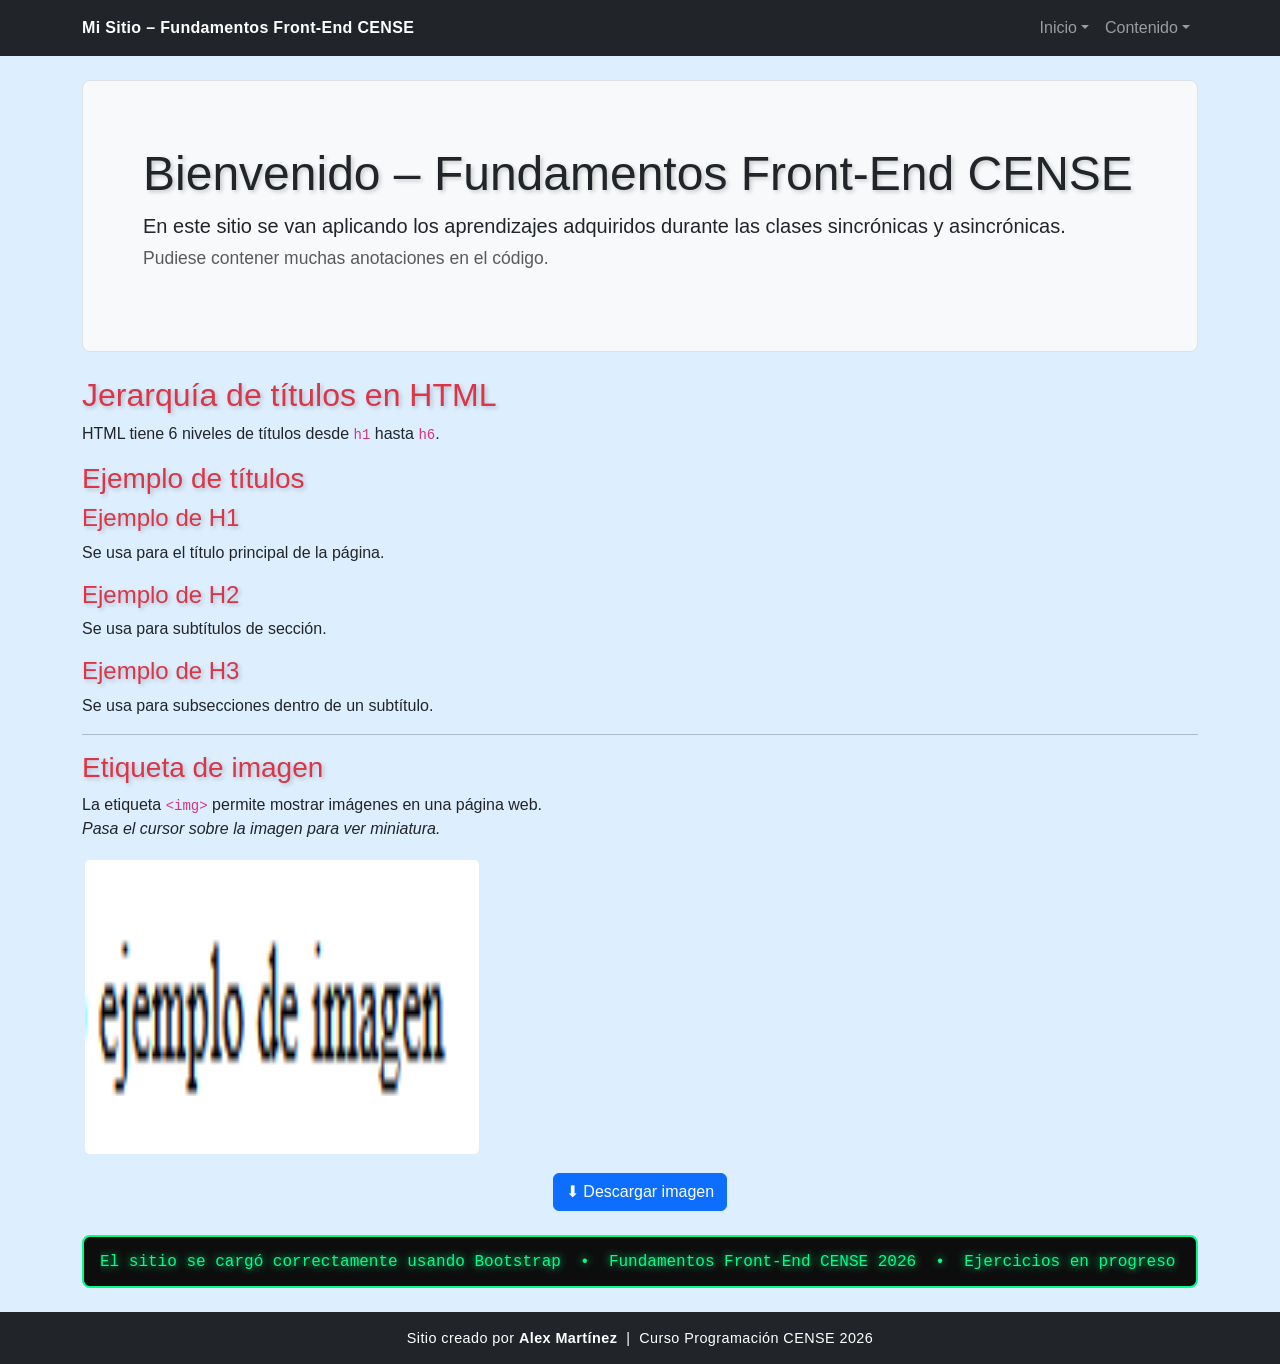
<file: mi-sitio-cense(1)/mi-sitio-cense/index.html>
<!DOCTYPE html>
<html lang="es">

<head>
  <meta charset="UTF-8">
  <meta name="viewport" content="width=device-width, initial-scale=1">
  <title>Mi Sitio – Fundamentos Front-End CENSE</title>
  <link rel="icon" href="data:,">

  <!-- Bootstrap CSS por CDN -->
  <link href="https://cdn.jsdelivr.net/npm/bootstrap@5.3.3/dist/css/bootstrap.min.css" rel="stylesheet">

  <!-- Estilos propios – siempre DESPUÉS de Bootstrap -->
  <link rel="stylesheet" href="assets/css/styles.css">
</head>

<body>

  <!-- Navbar -->
  <nav class="navbar navbar-expand-lg navbar-dark bg-dark">
    <div class="container">

      <a class="navbar-brand fw-bold" href="#">
        Mi Sitio – Fundamentos Front-End CENSE
      </a>

      <button class="navbar-toggler" type="button"
              data-bs-toggle="collapse"
              data-bs-target="#menuPrincipal"
              aria-controls="menuPrincipal"
              aria-expanded="false"
              aria-label="Abrir menú">
        <span class="navbar-toggler-icon"></span>
      </button>

      <div class="collapse navbar-collapse" id="menuPrincipal">
        <ul class="navbar-nav ms-auto">

          <li class="nav-item dropdown">
            <a class="nav-link dropdown-toggle" href="#" role="button"
               data-bs-toggle="dropdown" aria-expanded="false">Inicio</a>
            <ul class="dropdown-menu dropdown-menu-dark">
              <li><a class="dropdown-item" href="#">Página principal</a></li>
              <li><a class="dropdown-item" href="#">Sobre este sitio</a></li>
            </ul>
          </li>

          <li class="nav-item dropdown">
            <a class="nav-link dropdown-toggle" href="#" role="button"
               data-bs-toggle="dropdown" aria-expanded="false">Contenido</a>
            <ul class="dropdown-menu dropdown-menu-dark">
              <li><a class="dropdown-item" href="#seccion-titulos">Títulos HTML</a></li>
              <li><a class="dropdown-item" href="#seccion-imagen">Imágenes</a></li>
              <li><hr class="dropdown-divider"></li>
              <li><a class="dropdown-item" href="#">Más ejercicios</a></li>
            </ul>
          </li>

        </ul>
      </div>
    </div>
  </nav>


  <div class="container mt-4">

    <!-- Hero -->
    <div class="p-5 mb-4 bg-light rounded-3 border">
      <div class="container-fluid py-3">
        <h1 class="display-5">Bienvenido – Fundamentos Front-End CENSE</h1>
        <p class="lead">
          En este sitio se van aplicando los aprendizajes adquiridos durante
          las clases sincrónicas y asincrónicas.
          <small class="text-muted d-block mt-1">
            Pudiese contener muchas anotaciones en el código.
          </small>
        </p>
      </div>
    </div>

    <section id="seccion-titulos">

      <h2 class="text-danger">Jerarquía de títulos en HTML</h2>
      <p>HTML tiene 6 niveles de títulos desde <code>h1</code> hasta <code>h6</code>.</p>

      <article>
        <h3 class="text-danger">Ejemplo de títulos</h3>
        <h4 class="text-danger">Ejemplo de H1</h4>
        <p>Se usa para el título principal de la página.</p>
        <h4 class="text-danger">Ejemplo de H2</h4>
        <p>Se usa para subtítulos de sección.</p>
        <h4 class="text-danger">Ejemplo de H3</h4>
        <p>Se usa para subsecciones dentro de un subtítulo.</p>
      </article>

      <hr>

      <article id="seccion-imagen">

        <h3 class="text-danger">Etiqueta de imagen</h3>
        <p>
          La etiqueta <code>&lt;img&gt;</code> permite mostrar imágenes en una página web.<br>
          <em>Pasa el cursor sobre la imagen para ver miniatura.</em>
        </p>

        <div class="text-center img-tooltip-wrapper">

          <img src="images/imagen.jpg"
               class="img-fluid img-principal"
               style="width:400px; height:300px;"
               alt="ejemplo de imagen">

          <div class="img-tooltip-box">
            <img src="images/imagen.jpg" alt="Vista previa"
                 style="width:180px; height:130px; display:block; margin:auto;">
            <p class="mt-2 mb-0 small fw-bold">ejemplo de imagen</p>
            <p class="small text-muted mb-0">Tamaño: 400 × 300 px</p>
            <p class="small text-muted mb-0">Formato: JPG</p>
          </div>

        </div>

        <div class="text-center mt-3">
          <a href="images/imagen.jpg"
             download="ejemplo-de-imagen.jpg"
             class="btn btn-primary">
            ⬇ Descargar imagen
          </a>
        </div>

      </article>
    </section>

    <!-- Carrusel -->
    <div class="alerta-carrusel mt-4" role="alert">
      <div class="carrusel-pista">
        <span>
          El sitio se cargó correctamente usando Bootstrap &nbsp;•&nbsp;
          Fundamentos Front-End CENSE 2026 &nbsp;•&nbsp;
          Ejercicios en progreso &nbsp;•&nbsp;
          El sitio se cargó correctamente usando Bootstrap &nbsp;•&nbsp;
        </span>
      </div>
    </div>

  </div>

  <footer class="bg-dark text-white text-center p-3 mt-4">
    <p class="mb-0">
      Sitio creado por <strong>Alex Martínez</strong> &nbsp;|&nbsp;
      Curso Programación CENSE 2026
    </p>
  </footer>

  <!-- Bootstrap JS por CDN -->
  <script src="https://cdn.jsdelivr.net/npm/bootstrap@5.3.3/dist/js/bootstrap.bundle.min.js"></script>
  <script src="assets/js/main.js"></script>

</body>
</html>
</file>
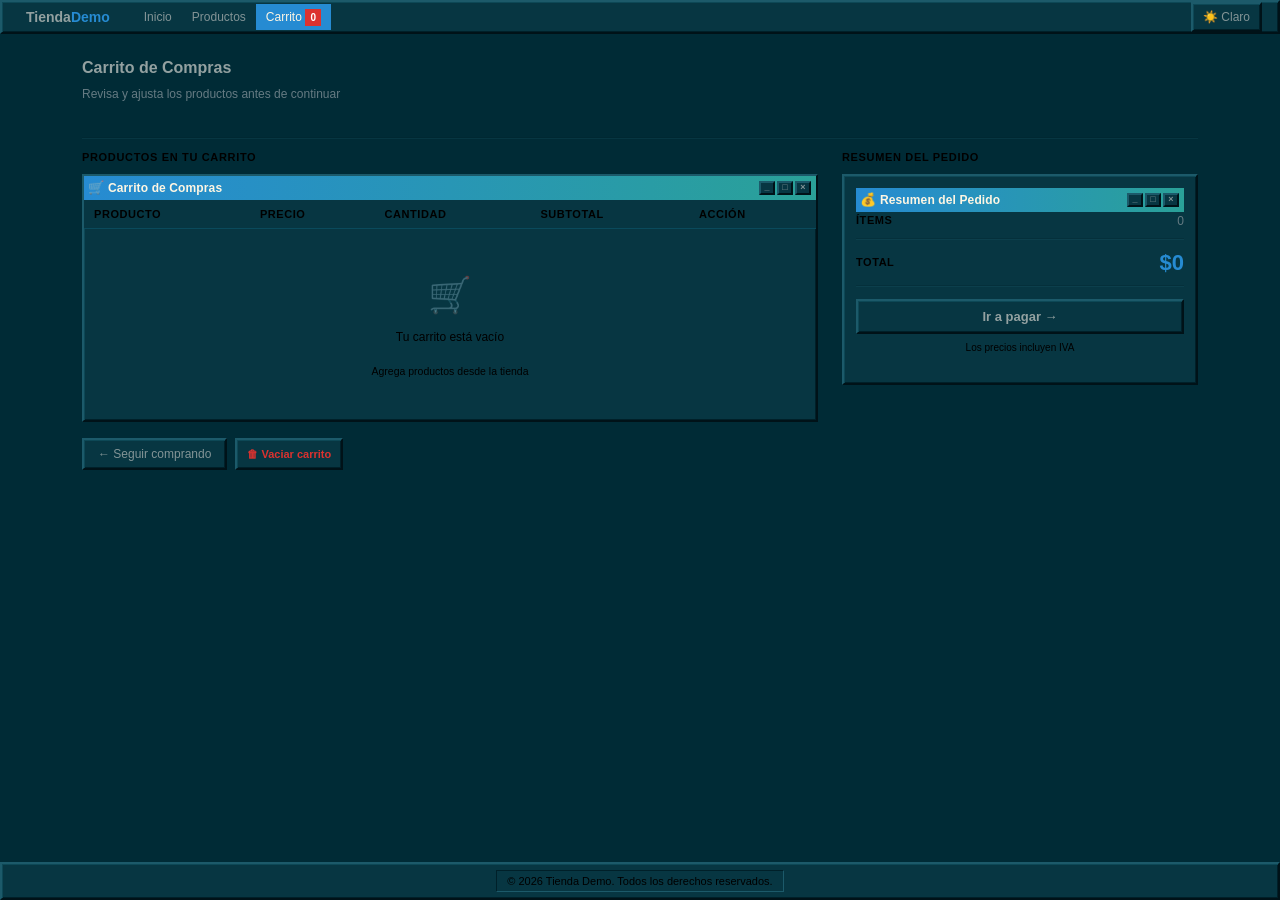
<file: ecommerce-frontend-m2 - copia/cart.html>
<!DOCTYPE html>
<html lang="es">
<head>
  <script>
    (function() {
      var t = localStorage.getItem("tienda_tema");
      if (t === "light") document.documentElement.setAttribute("data-theme", "light");
    })();
  </script>

  <meta charset="UTF-8" />
  <meta name="viewport" content="width=device-width, initial-scale=1.0" />
  <meta name="description" content="Tienda Demo — Carrito de compras con estilo retro Windows 98" />
  <title>Tienda Demo — Carrito</title>

  <link
    href="https://cdn.jsdelivr.net/npm/bootstrap@5.3.8/dist/css/bootstrap.min.css"
    rel="stylesheet"
    integrity="sha384-sRIl4kxILFvY47J16cr9ZwB07vP4J8+LH7qKQnuqkuIAvNWLzeN8tE5YBujZqJLB"
    crossorigin="anonymous"
  />
  <link rel="stylesheet" href="css/style.css" />
</head>

<body>

  <!-- ============================================================
       NAVBAR — Barra de menú estilo Windows 98
       ============================================================ -->
  <nav class="navbar navbar-expand-lg">
    <div class="container-fluid">

      <a class="navbar-brand" href="index.html">Tienda<span>Demo</span></a>

      <button
        class="navbar-toggler"
        type="button"
        data-bs-toggle="collapse"
        data-bs-target="#navbarMenu"
        aria-controls="navbarMenu"
        aria-expanded="false"
        aria-label="Abrir menú"
      >
        <span style="color:var(--text-main);font-size:1rem;">☰</span>
      </button>

      <div class="collapse navbar-collapse" id="navbarMenu">
        <ul class="navbar-nav me-auto mb-2 mb-lg-0">
          <li class="nav-item">
            <a class="nav-link" href="index.html">Inicio</a>
          </li>
          <li class="nav-item">
            <a class="nav-link" href="index.html">Productos</a>
          </li>
          <li class="nav-item">
            <a class="nav-link active" href="cart.html">
              Carrito <span id="contador">0</span>
            </a>
          </li>
        </ul>

        <div class="d-flex align-items-center gap-2 mt-2 mt-lg-0">
          <button id="themeToggle" class="theme-toggle">☀️ Claro</button>
        </div>
      </div>
    </div>
  </nav>


  <!-- ============================================================
       CONTENIDO PRINCIPAL
       ============================================================ -->
  <main class="container">

    <div class="page-header">
      <h1>Carrito de Compras</h1>
      <p>Revisa y ajusta los productos antes de continuar</p>
    </div>

    <hr class="divider" />

    <div class="row g-4 align-items-start">

      <!-- ── Tabla de productos ── -->
      <div class="col-12 col-lg-8">

        <p class="section-label">Productos en tu carrito</p>

        <div class="cart-table-wrapper">
          <table class="cart-table">
            <thead>
              <tr>
                <th>Producto</th>
                <th>Precio</th>
                <th>Cantidad</th>
                <th>Subtotal</th>
                <th>Acción</th>
              </tr>
            </thead>
            <tbody id="bodyCarrito">
              <tr>
                <td colspan="5">
                  <div class="cart-empty">
                    <span class="icon">🛒</span>
                    <p>Tu carrito está vacío</p>
                    <small>Agrega productos desde la tienda</small>
                  </div>
                </td>
              </tr>
            </tbody>
          </table>
        </div>

        <div class="d-flex gap-2 mt-3 flex-wrap">
          <a href="index.html" class="btn-secundario">← Seguir comprando</a>
          <button id="btnLimpiarCarrito" class="btn-peligro">🗑 Vaciar carrito</button>
        </div>

      </div>


      <!-- ── Panel de resumen ── -->
      <div class="col-12 col-lg-4">

        <p class="section-label">Resumen del pedido</p>

        <div class="cart-summary">

          <div class="d-flex justify-content-between align-items-center mb-2">
            <span class="label">Ítems</span>
            <span id="contadorItems" style="color:var(--text-secondary);font-size:12px;">0</span>
          </div>

          <hr class="divider" style="margin:6px 0;" />

          <div class="d-flex justify-content-between align-items-center">
            <span class="label">Total</span>
            <span id="totalMonto" class="total-amount">$0</span>
          </div>

          <hr class="divider" style="margin:6px 0;" />

          <button
            class="btn-pagar"
            onclick="alert('Función de pago no implementada en esta demo')"
          >
            Ir a pagar →
          </button>

          <p style="color:var(--text-muted);font-size:10px;margin-top:6px;text-align:center;">
            Los precios incluyen IVA
          </p>

        </div>
      </div>

    </div>
  </main>


  <footer>
    <p>&copy; 2026 Tienda Demo. Todos los derechos reservados.</p>
  </footer>


  <!-- Bootstrap JS -->
  <script
    src="https://cdn.jsdelivr.net/npm/bootstrap@5.3.8/dist/js/bootstrap.bundle.min.js"
    integrity="sha384-CDOy6cOE+C24W/C4/t8w+/EsbDL4xwLn62Y3P/K1M+8e+F0H7Pj/Av+sPaTRZg0yW"
    crossorigin="anonymous"
  ></script>

  <!-- jQuery 3 — requerido por Lección 6 -->
  <script src="https://cdn.jsdelivr.net/npm/jquery@3.7.1/dist/jquery.min.js"></script>

  <script src="js/script.js"></script>

</body>
</html>
</file>
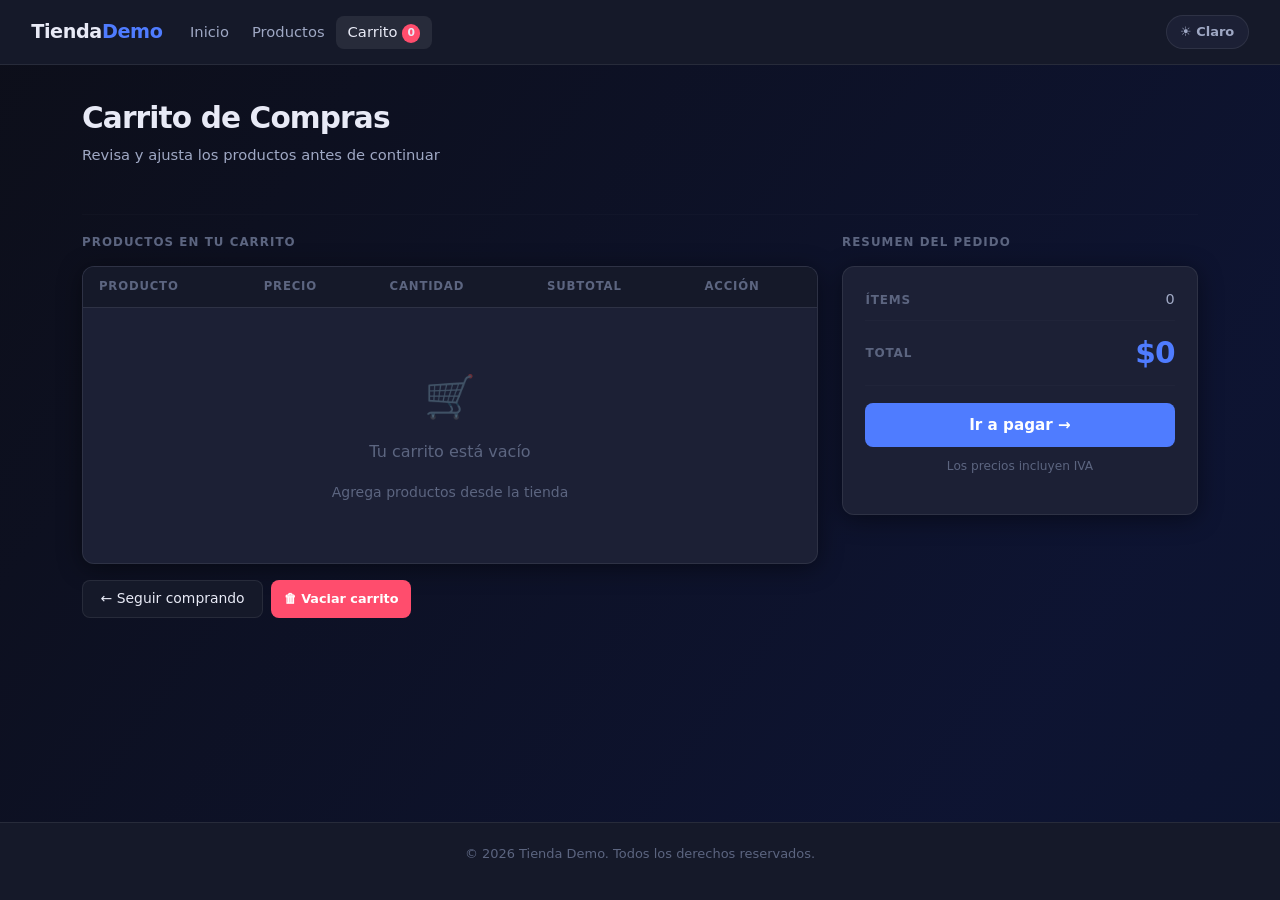
<file: files(5)/cart.html>
<!DOCTYPE html>
<html lang="es">
<head>
  <!-- Aplicar tema antes de renderizar (evita flash de modo incorrecto) -->
  <script>
    (function() {
      var t = localStorage.getItem("tienda_tema");
      if (t === "light") document.documentElement.setAttribute("data-theme", "light");
    })();
  </script>

  <meta charset="UTF-8" />
  <meta name="viewport" content="width=device-width, initial-scale=1.0" />
  <title>Tienda Demo — Carrito</title>

  <link
    href="https://cdn.jsdelivr.net/npm/bootstrap@5.3.8/dist/css/bootstrap.min.css"
    rel="stylesheet"
    integrity="sha384-sRIl4kxILFvY47J16cr9ZwB07vP4J8+LH7qKQnuqkuIAvNWLzeN8tE5YBujZqJLB"
    crossorigin="anonymous"
  />
  <link rel="stylesheet" href="style.css" />
</head>

<body>

  <!-- ============================================================
       NAVBAR (idéntico al de index.html)
       ============================================================ -->
  <nav class="navbar navbar-expand-lg">
    <div class="container-fluid">

      <a class="navbar-brand" href="index.html">Tienda<span>Demo</span></a>

      <button
        class="navbar-toggler"
        type="button"
        data-bs-toggle="collapse"
        data-bs-target="#navbarMenu"
        aria-controls="navbarMenu"
        aria-expanded="false"
        aria-label="Abrir menú"
      >
        <span style="color:var(--text-main);font-size:1.1rem;">☰</span>
      </button>

      <div class="collapse navbar-collapse" id="navbarMenu">
        <ul class="navbar-nav me-auto mb-2 mb-lg-0">
          <li class="nav-item">
            <a class="nav-link" href="index.html">Inicio</a>
          </li>
          <li class="nav-item">
            <a class="nav-link" href="index.html">Productos</a>
          </li>
          <li class="nav-item">
            <a class="nav-link active" href="cart.html">
              Carrito <span id="contador">0</span>
            </a>
          </li>
        </ul>

        <div class="d-flex align-items-center gap-2 mt-2 mt-lg-0">
          <button id="themeToggle" class="theme-toggle">☀️ Claro</button>
        </div>
      </div>
    </div>
  </nav>


  <!-- ============================================================
       CONTENIDO PRINCIPAL
       ============================================================ -->
  <main class="container">

    <div class="page-header">
      <h1>Carrito de Compras</h1>
      <p>Revisa y ajusta los productos antes de continuar</p>
    </div>

    <hr class="divider" />

    <div class="row g-4 align-items-start">

      <!-- ── Tabla de productos ── -->
      <div class="col-12 col-lg-8">

        <p class="section-label">Productos en tu carrito</p>

        <div class="cart-table-wrapper">
          <table class="cart-table">
            <thead>
              <tr>
                <th>Producto</th>
                <th>Precio</th>
                <th>Cantidad</th>
                <th>Subtotal</th>
                <th>Acción</th>
              </tr>
            </thead>
            <!--
              El contenido de esta tabla se genera completamente desde
              UI.renderCart() en script.js. No modifiques el tbody manualmente.
            -->
            <tbody id="bodyCarrito">
              <tr>
                <td colspan="5">
                  <div class="cart-empty">
                    <span class="icon">🛒</span>
                    <p>Tu carrito está vacío</p>
                    <small>Agrega productos desde la tienda</small>
                  </div>
                </td>
              </tr>
            </tbody>
          </table>
        </div>

        <!-- Acciones bajo la tabla -->
        <div class="d-flex gap-2 mt-3 flex-wrap">
          <a href="index.html" class="btn-secundario">← Seguir comprando</a>
          <button id="btnLimpiarCarrito" class="btn-peligro">🗑 Vaciar carrito</button>
        </div>

      </div><!-- /col tabla -->


      <!-- ── Panel de resumen ── -->
      <div class="col-12 col-lg-4">

        <p class="section-label">Resumen del pedido</p>

        <div class="cart-summary">

          <div class="d-flex justify-content-between align-items-center mb-2">
            <span class="label">Ítems</span>
            <!-- Actualizado por UI.renderCart() -->
            <span id="contadorItems" style="color:var(--text-secondary);font-size:0.9rem;">0</span>
          </div>

          <hr class="divider" style="margin:0.6rem 0;" />

          <div class="d-flex justify-content-between align-items-center">
            <span class="label">Total</span>
            <!-- Actualizado por UI.renderCart() con Cart.getCartTotal() -->
            <span id="totalMonto" class="total-amount">$0</span>
          </div>

          <hr class="divider" style="margin:0.6rem 0;" />

          <!--
            Botón de checkout.
            Para implementar pago real, reemplaza el onclick por tu lógica.
          -->
          <button
            class="btn-pagar"
            onclick="alert('Función de pago no implementada en esta demo')"
          >
            Ir a pagar →
          </button>

          <p style="color:var(--text-muted);font-size:0.76rem;margin-top:0.65rem;text-align:center;">
            Los precios incluyen IVA
          </p>

        </div>
      </div><!-- /col resumen -->

    </div><!-- /row -->
  </main>


  <footer>
    <p>&copy; 2026 Tienda Demo. Todos los derechos reservados.</p>
  </footer>


  <script
    src="https://cdn.jsdelivr.net/npm/bootstrap@5.3.8/dist/js/bootstrap.bundle.min.js"
    integrity="sha384-CDOy6cOE+C24W/C4/t8w+/EsbDL4xwLn62Y3P/K1M+8e+F0H7Pj/Av+sPaTRZg0yW"
    crossorigin="anonymous"
  ></script>

  <script src="script.js"></script>

</body>
</html>
</file>
<file: ecommerce-frontend-m2 - copia/css/style.css>
/* ================================================================
   style.css — Tienda Demo
   Tema: Windows 98 Retro + Solarized Dark
   ================================================================
   MODO OSCURO  (por defecto) → Solarized Dark
   MODO CLARO   [data-theme="light"] → Windows 98 clásico
   ================================================================ */


/* ----------------------------------------------------------------
   1. VARIABLES — SOLARIZED DARK (por defecto)
---------------------------------------------------------------- */
:root {
  /* Fondos */
  --bg-main: #002b36;
  --bg-secondary: #073642;
  --bg-card: #073642;
  --bg-input: #002b36;
  --bg-window: #073642;

  /* Textos */
  --text-main: #839496;
  --text-secondary: #657b83;
  --text-muted: #000000;
  --text-bright: #93a1a1;

  /* Colores funcionales */
  --accent: #268bd2;
  --accent-hover: #1a6ead;
  --accent-glow: rgba(38, 139, 210, 0.18);
  --success: #859900;
  --success-hover: #6d7e00;
  --danger: #dc322f;
  --danger-hover: #b5291f;
  --cyan: #2aa198;

  /* Barra de título de ventana */
  --win-title-start: #268bd2;
  --win-title-end: #2aa198;
  --win-title-text: #fdf6e3;

  /* Bordes 3D biselados (efecto outset/inset) */
  --bevel-light: #1c5a6a;
  --bevel-medium: #0d4856;
  --bevel-dark: #002029;
  --bevel-darkest: #001218;

  /* General */
  --border: #0a4a5c;
  --shadow: 0 2px 4px rgba(0, 0, 0, 0.35);
  --transition: 0.15s ease;
  --font: 'Tahoma', 'Verdana', 'MS Sans Serif', 'Segoe UI', sans-serif;
}


/* ----------------------------------------------------------------
   2. VARIABLES — WINDOWS 98 CLÁSICO (modo claro)
---------------------------------------------------------------- */
[data-theme="light"] {
  --bg-main: #008080;
  --bg-secondary: #C0C0C0;
  --bg-card: #C0C0C0;
  --bg-input: #FFFFFF;
  --bg-window: #FFFFFF;

  --text-main: #000000;
  --text-secondary: #333333;
  --text-muted: #000000;
  --text-bright: #000000;

  --accent: #000080;
  --accent-hover: #0000B0;
  --accent-glow: rgba(0, 0, 128, 0.12);
  --success: #008000;
  --success-hover: #006400;
  --danger: #CC0000;
  --danger-hover: #990000;
  --cyan: #008080;

  --win-title-start: #000080;
  --win-title-end: #1084d0;
  --win-title-text: #FFFFFF;

  --bevel-light: #FFFFFF;
  --bevel-medium: #DFDFDF;
  --bevel-dark: #808080;
  --bevel-darkest: #000000;

  --border: #808080;
  --shadow: none;
}


/* ================================================================
   3. RESET Y BASE
================================================================ */
*,
*::before,
*::after {
  box-sizing: border-box;
  margin: 0;
  padding: 0;
}

html {
  scroll-behavior: smooth;
}

body {
  background-color: var(--bg-main);
  color: var(--text-main);
  font-family: var(--font);
  font-size: 13px;
  min-height: 100vh;
  display: flex;
  flex-direction: column;
  transition: background-color 0.3s ease, color 0.3s ease;
  position: relative;
}

main {
  flex: 1;
  position: relative;
  z-index: 1;
}

/* Sin fondo animado — retro = limpio y sólido */
body::before {
  content: '12';
  position: fixed;
  inset: 0;
  z-index: -1;
  pointer-events: none;
  background: var(--bg-main);
  opacity: 1;
}


/* ================================================================
   4. UTILIDADES 3D — Efecto biselado tipo Windows 98
================================================================ */

/* Elevado (botones, paneles) */
.win-raised {
  border: 2px solid;
  border-color: var(--bevel-light) var(--bevel-darkest) var(--bevel-darkest) var(--bevel-light);
  box-shadow: inset 1px 1px 0 var(--bevel-medium), inset -1px -1px 0 var(--bevel-dark);
}

/* Hundido (inputs, áreas de contenido) */
.win-sunken {
  border: 2px solid;
  border-color: var(--bevel-dark) var(--bevel-light) var(--bevel-light) var(--bevel-dark);
  box-shadow: inset 1px 1px 0 var(--bevel-darkest), inset -1px -1px 0 var(--bevel-medium);
}

/* Presionado (botón :active) */
.win-pressed {
  border: 2px solid;
  border-color: var(--bevel-darkest) var(--bevel-light) var(--bevel-light) var(--bevel-darkest);
  box-shadow: inset 1px 1px 0 var(--bevel-dark);
}


/* ================================================================
   5. BARRA DE TÍTULO DE VENTANA (inyectada por JS)
================================================================ */
.win-titlebar {
  background: linear-gradient(90deg, var(--win-title-start), var(--win-title-end));
  color: var(--win-title-text);
  padding: 3px 5px 3px 4px;
  display: flex;
  align-items: center;
  gap: 4px;
  font-size: 12px;
  font-weight: 700;
  font-family: var(--font);
  user-select: none;
  min-height: 22px;
}

.win-titlebar-icon {
  font-size: 13px;
  line-height: 1;
  flex-shrink: 0;
}

.win-titlebar-text {
  flex: 1;
  overflow: hidden;
  text-overflow: ellipsis;
  white-space: nowrap;
  letter-spacing: 0.01em;
}

.win-titlebar-buttons {
  display: flex;
  gap: 2px;
  flex-shrink: 0;
}

/* Individual window button (decorative) */
.win-btn {
  width: 16px;
  height: 14px;
  background-color: var(--bg-card);
  border: 2px solid;
  border-color: var(--bevel-light) var(--bevel-darkest) var(--bevel-darkest) var(--bevel-light);
  font-size: 9px;
  font-weight: 700;
  font-family: var(--font);
  color: var(--text-main);
  display: flex;
  align-items: center;
  justify-content: center;
  cursor: default;
  padding: 0;
  line-height: 1;
}

.win-btn:hover {
  background-color: var(--bg-secondary);
}

.win-btn:active {
  border-color: var(--bevel-darkest) var(--bevel-light) var(--bevel-light) var(--bevel-darkest);
  box-shadow: inset 1px 1px 0 var(--bevel-dark);
}

.win-btn-close:hover {
  background-color: var(--danger);
  color: #fff;
}


/* ================================================================
   6. NAVBAR — Estilo barra de menú Win98
================================================================ */
.navbar {
  background-color: var(--bg-secondary) !important;
  border: 2px solid;
  border-color: var(--bevel-light) var(--bevel-darkest) var(--bevel-darkest) var(--bevel-light);
  box-shadow: inset 1px 1px 0 var(--bevel-medium), inset -1px -1px 0 var(--bevel-dark);
  padding: 0 4px;
  position: sticky;
  top: 0;
  z-index: 1000;
  border-radius: 0 !important;
  transition: background-color 0.3s ease;
}

.navbar-brand {
  color: var(--text-bright) !important;
  font-weight: 700;
  font-size: 14px;
  font-family: var(--font);
  padding: 4px 8px !important;
  letter-spacing: 0;
}

.navbar-brand span {
  color: var(--accent);
  font-weight: 700;
}

.nav-link {
  color: var(--text-main) !important;
  font-weight: 400;
  font-size: 12px;
  font-family: var(--font);
  padding: 4px 10px !important;
  border-radius: 0 !important;
  transition: background-color var(--transition), color var(--transition);
}

.nav-link:hover {
  background-color: var(--accent) !important;
  color: var(--win-title-text) !important;
}

.nav-link.active {
  background-color: var(--accent) !important;
  color: var(--win-title-text) !important;
}

/* Badge del carrito */
#contador {
  background-color: var(--danger) !important;
  font-size: 10px;
  font-weight: 700;
  border-radius: 0;
  padding: 1px 5px;
  vertical-align: middle;
  display: inline-block;
  color: #fff;
  min-width: 16px;
  text-align: center;
  transition: transform 0.15s ease;
}

#contador.pulse {
  animation: badgePulse 0.35s ease;
}

@keyframes badgePulse {
  0% {
    transform: scale(1);
  }

  50% {
    transform: scale(1.5);
  }

  100% {
    transform: scale(1);
  }
}

.navbar-toggler {
  border: 2px solid;
  border-color: var(--bevel-light) var(--bevel-darkest) var(--bevel-darkest) var(--bevel-light);
  border-radius: 0;
  padding: 4px 8px;
  background-color: var(--bg-card);
}

.navbar-toggler:focus {
  box-shadow: none;
  outline: 1px dotted var(--text-main);
  outline-offset: -3px;
}


/* ================================================================
   7. BUSCADOR
================================================================ */
.search-wrapper {
  display: flex;
  gap: 2px;
  align-items: center;
}

.search-input {
  background-color: var(--bg-input) !important;
  border: 2px solid !important;
  border-color: var(--bevel-dark) var(--bevel-light) var(--bevel-light) var(--bevel-dark) !important;
  box-shadow: inset 1px 1px 0 var(--bevel-darkest), inset -1px -1px 0 var(--bevel-medium);
  border-radius: 0 !important;
  color: var(--text-main) !important;
  font-family: var(--font);
  font-size: 12px;
  padding: 4px 8px !important;
  width: 180px;
  transition: border-color var(--transition), background-color 0.3s ease;
}

.search-input::placeholder {
  color: var(--text-muted) !important;
}

.search-input:focus {
  outline: none !important;
  box-shadow: inset 1px 1px 0 var(--bevel-darkest), inset -1px -1px 0 var(--bevel-medium) !important;
  background-color: var(--bg-input) !important;
}

.btn-search {
  background-color: var(--bg-card);
  border: 2px solid;
  border-color: var(--bevel-light) var(--bevel-darkest) var(--bevel-darkest) var(--bevel-light);
  box-shadow: inset 1px 1px 0 var(--bevel-medium), inset -1px -1px 0 var(--bevel-dark);
  border-radius: 0;
  color: var(--text-main);
  font-family: var(--font);
  font-size: 12px;
  font-weight: 400;
  padding: 4px 12px;
  cursor: pointer;
  white-space: nowrap;
  transition: background-color var(--transition);
}

.btn-search:hover {
  background-color: var(--bg-secondary);
}

.btn-search:active {
  border-color: var(--bevel-darkest) var(--bevel-light) var(--bevel-light) var(--bevel-darkest);
  box-shadow: inset 1px 1px 0 var(--bevel-dark);
}


/* ================================================================
   8. TOGGLE DARK / LIGHT MODE
================================================================ */
.theme-toggle {
  background-color: var(--bg-card);
  border: 2px solid;
  border-color: var(--bevel-light) var(--bevel-darkest) var(--bevel-darkest) var(--bevel-light);
  box-shadow: inset 1px 1px 0 var(--bevel-medium), inset -1px -1px 0 var(--bevel-dark);
  border-radius: 0;
  color: var(--text-main);
  cursor: pointer;
  font-family: var(--font);
  font-size: 12px;
  font-weight: 400;
  padding: 4px 10px;
  display: flex;
  align-items: center;
  gap: 4px;
  white-space: nowrap;
  transition: background-color var(--transition);
}

.theme-toggle:hover {
  background-color: var(--bg-secondary);
}

.theme-toggle:active {
  border-color: var(--bevel-darkest) var(--bevel-light) var(--bevel-light) var(--bevel-darkest);
  box-shadow: inset 1px 1px 0 var(--bevel-dark);
}


/* ================================================================
   9. ENCABEZADO DE SECCIÓN
================================================================ */
.page-header {
  padding: 1.5rem 0 0.5rem;
}

.page-header h1 {
  font-family: var(--font);
  font-size: 16px;
  font-weight: 700;
  color: var(--text-bright);
}

.page-header p {
  color: var(--text-secondary);
  font-size: 12px;
  margin-top: 3px;
}

.divider {
  border: none;
  border-top: 1px solid var(--bevel-dark);
  border-bottom: 1px solid var(--bevel-light);
  margin: 10px 0;
}

.section-label {
  color: var(--text-muted);
  font-family: var(--font);
  font-size: 11px;
  font-weight: 700;
  letter-spacing: 0.06em;
  text-transform: uppercase;
  margin-bottom: 8px;
}


/* ================================================================
   10. CARDS DE PRODUCTOS — Estilo ventana Windows 98
================================================================ */

/* Contenedor con fondo de "escritorio" */
#productosContainer {
  padding: 8px;
  background-color: var(--bg-main);
  border: 2px solid;
  border-color: var(--bevel-dark) var(--bevel-light) var(--bevel-light) var(--bevel-dark);
  box-shadow: inset 1px 1px 0 var(--bevel-darkest), inset -1px -1px 0 var(--bevel-medium);
  margin-bottom: 1rem;
}

.producto {
  animation: fadeIn 0.3s ease both;
}

.producto:nth-child(1) {
  animation-delay: 0.03s;
}

.producto:nth-child(2) {
  animation-delay: 0.06s;
}

.producto:nth-child(3) {
  animation-delay: 0.09s;
}

.producto:nth-child(4) {
  animation-delay: 0.12s;
}

.producto:nth-child(5) {
  animation-delay: 0.15s;
}

.producto:nth-child(6) {
  animation-delay: 0.18s;
}

.producto:nth-child(7) {
  animation-delay: 0.21s;
}

.producto:nth-child(8) {
  animation-delay: 0.24s;
}

.producto:nth-child(9) {
  animation-delay: 0.27s;
}

@keyframes fadeIn {
  from {
    opacity: 0;
  }

  to {
    opacity: 1;
  }
}

/* Card = ventana Win98 */
.card {
  background-color: var(--bg-card) !important;
  border: 2px solid !important;
  border-color: var(--bevel-light) var(--bevel-darkest) var(--bevel-darkest) var(--bevel-light) !important;
  box-shadow: inset 1px 1px 0 var(--bevel-medium), inset -1px -1px 0 var(--bevel-dark);
  border-radius: 0 !important;
  overflow: hidden;
  height: 100%;
  transition: background-color 0.3s ease;
}

.card:hover {
  /* Win98 no tenía hover en ventanas, pero agregamos un sutil efecto */
  box-shadow: inset 1px 1px 0 var(--bevel-medium), inset -1px -1px 0 var(--bevel-dark),
    0 0 0 1px var(--accent);
}

.card-img-top {
  height: 195px;
  object-fit: contain;
  background-color: var(--bg-window);
  padding: 1rem;
  border-bottom: 1px solid var(--border);
  transition: background-color 0.3s ease;
}

.card-img-top:hover {
  cursor: zoom-in;
}

.card-body {
  background-color: var(--bg-card);
  padding: 10px 12px;
  display: flex;
  flex-direction: column;
  gap: 5px;
  transition: background-color 0.3s ease;
}

/* Nombre del producto */
.card-title {
  color: var(--text-bright) !important;
  font-family: var(--font);
  font-size: 13px;
  font-weight: 700;
  margin: 0;
}

/* Precio */
.card-price {
  color: var(--accent) !important;
  font-family: var(--font);
  font-size: 15px;
  font-weight: 700;
  margin: 0;
}


/* ================================================================
   11. BOTONES — Efecto 3D tipo Win98
================================================================ */

/* Agregar al carrito */
.btn-agregar {
  background-color: var(--bg-card);
  border: 2px solid;
  border-color: var(--bevel-light) var(--bevel-darkest) var(--bevel-darkest) var(--bevel-light);
  box-shadow: inset 1px 1px 0 var(--bevel-medium), inset -1px -1px 0 var(--bevel-dark);
  border-radius: 0;
  color: var(--text-main);
  cursor: pointer;
  font-family: var(--font);
  font-size: 12px;
  font-weight: 700;
  margin-top: auto;
  padding: 5px 10px;
  width: 100%;
  display: flex;
  align-items: center;
  justify-content: center;
  gap: 4px;
  transition: background-color var(--transition);
}

.btn-agregar:hover {
  background-color: var(--bg-secondary);
  color: var(--text-bright);
}

.btn-agregar:active {
  border-color: var(--bevel-darkest) var(--bevel-light) var(--bevel-light) var(--bevel-darkest);
  box-shadow: inset 1px 1px 0 var(--bevel-dark);
}

/* Estado "agregado" — feedback visual */
.btn-agregar.agregado {
  background-color: var(--success);
  color: #fff;
  border-color: var(--bevel-darkest) var(--bevel-light) var(--bevel-light) var(--bevel-darkest);
  box-shadow: inset 1px 1px 0 var(--bevel-dark);
  pointer-events: none;
}

/* Botón peligro (eliminar, vaciar) */
.btn-peligro {
  background-color: var(--bg-card);
  border: 2px solid;
  border-color: var(--bevel-light) var(--bevel-darkest) var(--bevel-darkest) var(--bevel-light);
  box-shadow: inset 1px 1px 0 var(--bevel-medium), inset -1px -1px 0 var(--bevel-dark);
  border-radius: 0;
  color: var(--danger);
  cursor: pointer;
  font-family: var(--font);
  font-size: 11px;
  font-weight: 700;
  padding: 4px 10px;
  transition: background-color var(--transition);
}

.btn-peligro:hover {
  background-color: var(--danger);
  color: #fff;
}

.btn-peligro:active {
  border-color: var(--bevel-darkest) var(--bevel-light) var(--bevel-light) var(--bevel-darkest);
  box-shadow: inset 1px 1px 0 var(--bevel-dark);
}

/* Botón secundario */
.btn-secundario {
  background-color: var(--bg-card);
  border: 2px solid;
  border-color: var(--bevel-light) var(--bevel-darkest) var(--bevel-darkest) var(--bevel-light);
  box-shadow: inset 1px 1px 0 var(--bevel-medium), inset -1px -1px 0 var(--bevel-dark);
  border-radius: 0;
  color: var(--text-main);
  cursor: pointer;
  font-family: var(--font);
  font-size: 12px;
  font-weight: 400;
  padding: 5px 14px;
  text-decoration: none;
  display: inline-flex;
  align-items: center;
  gap: 4px;
  transition: background-color var(--transition);
}

.btn-secundario:hover {
  background-color: var(--bg-secondary);
  color: var(--text-bright);
}

.btn-secundario:active {
  border-color: var(--bevel-darkest) var(--bevel-light) var(--bevel-light) var(--bevel-darkest);
  box-shadow: inset 1px 1px 0 var(--bevel-dark);
}

/* Controles de cantidad (+/-) */
.qty-control {
  display: flex;
  align-items: center;
  gap: 4px;
}

.qty-btn {
  background-color: var(--bg-card);
  border: 2px solid;
  border-color: var(--bevel-light) var(--bevel-darkest) var(--bevel-darkest) var(--bevel-light);
  box-shadow: inset 1px 1px 0 var(--bevel-medium), inset -1px -1px 0 var(--bevel-dark);
  border-radius: 0;
  color: var(--text-main);
  cursor: pointer;
  font-family: var(--font);
  font-size: 13px;
  font-weight: 700;
  width: 24px;
  height: 24px;
  display: flex;
  align-items: center;
  justify-content: center;
  flex-shrink: 0;
  transition: background-color var(--transition);
}

.qty-btn:hover {
  background-color: var(--bg-secondary);
}

.qty-btn:active {
  border-color: var(--bevel-darkest) var(--bevel-light) var(--bevel-light) var(--bevel-darkest);
  box-shadow: inset 1px 1px 0 var(--bevel-dark);
}

.qty-value {
  color: var(--text-bright);
  font-family: var(--font);
  font-size: 13px;
  font-weight: 700;
  min-width: 20px;
  text-align: center;
}


/* ================================================================
   12. TOAST — Notificación estilo Win98
================================================================ */
.toast-container {
  position: fixed;
  bottom: 12px;
  right: 12px;
  z-index: 9999;
  display: flex;
  flex-direction: column;
  gap: 4px;
  pointer-events: none;
}

.toast-item {
  background-color: var(--bg-card);
  border: 2px solid;
  border-color: var(--bevel-light) var(--bevel-darkest) var(--bevel-darkest) var(--bevel-light);
  box-shadow: inset 1px 1px 0 var(--bevel-medium), inset -1px -1px 0 var(--bevel-dark),
    3px 3px 0 var(--bevel-darkest);
  border-radius: 0;
  color: var(--text-main);
  font-family: var(--font);
  font-size: 12px;
  font-weight: 400;
  padding: 8px 12px;
  max-width: 260px;
  animation: toastIn 0.2s ease, toastOut 0.2s ease 2.2s forwards;
}

/* Barra de título del toast */
.toast-item::before {
  content: 'ℹ️ Tienda Demo';
  display: block;
  background: linear-gradient(90deg, var(--win-title-start), var(--win-title-end));
  color: var(--win-title-text);
  font-size: 11px;
  font-weight: 700;
  padding: 2px 5px;
  margin: -8px -12px 6px -12px;
}

@keyframes toastIn {
  from {
    opacity: 0;
    transform: translateY(20px);
  }

  to {
    opacity: 1;
    transform: translateY(0);
  }
}

@keyframes toastOut {
  from {
    opacity: 1;
    transform: translateY(0);
  }

  to {
    opacity: 0;
    transform: translateY(20px);
  }
}


/* ================================================================
   13. CARRITO (cart.html)
================================================================ */
.cart-table-wrapper {
  background-color: var(--bg-card);
  border: 2px solid;
  border-color: var(--bevel-light) var(--bevel-darkest) var(--bevel-darkest) var(--bevel-light);
  box-shadow: inset 1px 1px 0 var(--bevel-medium), inset -1px -1px 0 var(--bevel-dark);
  border-radius: 0;
  overflow: hidden;
  transition: background-color 0.3s ease;
}

.cart-table {
  width: 100%;
  border-collapse: collapse;
}

.cart-table th {
  background-color: var(--bg-secondary);
  color: var(--text-muted);
  font-family: var(--font);
  font-size: 11px;
  font-weight: 700;
  letter-spacing: 0.05em;
  padding: 6px 10px;
  text-transform: uppercase;
  border-bottom: 1px solid var(--border);
  transition: background-color 0.3s ease;
}

.cart-table td {
  padding: 8px 10px;
  border-bottom: 1px solid var(--border);
  color: var(--text-main);
  font-family: var(--font);
  font-size: 12px;
  vertical-align: middle;
  transition: background-color 0.3s ease;
}

.cart-table tr:last-child td {
  border-bottom: none;
}

.cart-table tbody tr {
  transition: background-color var(--transition);
}

.cart-table tbody tr:hover {
  background-color: var(--accent);
  color: var(--win-title-text);
}

.cart-table tbody tr:hover td {
  color: var(--win-title-text);
}

.cart-item-name {
  font-weight: 700;
  color: var(--text-bright);
}

.cart-item-price {
  color: var(--accent);
  font-weight: 700;
}

.cart-item-sub {
  color: var(--text-secondary);
  font-weight: 600;
}

/* Estado vacío */
.cart-empty {
  padding: 2rem;
  text-align: center;
  color: var(--text-muted);
}

.cart-empty .icon {
  font-size: 2.2rem;
  margin-bottom: 6px;
  opacity: 0.4;
  display: block;
}

/* Panel de resumen */
.cart-summary {
  background-color: var(--bg-card);
  border: 2px solid;
  border-color: var(--bevel-light) var(--bevel-darkest) var(--bevel-darkest) var(--bevel-light);
  box-shadow: inset 1px 1px 0 var(--bevel-medium), inset -1px -1px 0 var(--bevel-dark);
  border-radius: 0;
  padding: 12px;
  transition: background-color 0.3s ease;
}

.cart-summary .label {
  color: var(--text-muted);
  font-family: var(--font);
  font-size: 11px;
  font-weight: 700;
  letter-spacing: 0.05em;
  text-transform: uppercase;
}

.cart-summary .total-amount {
  color: var(--accent);
  font-family: var(--font);
  font-size: 22px;
  font-weight: 700;
}

.btn-pagar {
  background-color: var(--bg-card);
  border: 2px solid;
  border-color: var(--bevel-light) var(--bevel-darkest) var(--bevel-darkest) var(--bevel-light);
  box-shadow: inset 1px 1px 0 var(--bevel-medium), inset -1px -1px 0 var(--bevel-dark);
  border-radius: 0;
  color: var(--text-bright);
  cursor: pointer;
  font-family: var(--font);
  font-size: 13px;
  font-weight: 700;
  padding: 6px 14px;
  width: 100%;
  margin-top: 6px;
  transition: background-color var(--transition);
}

.btn-pagar:hover {
  background-color: var(--bg-secondary);
}

.btn-pagar:active {
  border-color: var(--bevel-darkest) var(--bevel-light) var(--bevel-light) var(--bevel-darkest);
  box-shadow: inset 1px 1px 0 var(--bevel-dark);
}


/* ================================================================
   14. DEV PANEL — Panel de configuración estilo diálogo Win98
================================================================ */
#devPanel {
  position: fixed;
  top: 0;
  right: -420px;
  width: 400px;
  max-width: 95vw;
  height: 100vh;
  background-color: var(--bg-card);
  border: 2px solid;
  border-color: var(--bevel-light) var(--bevel-darkest) var(--bevel-darkest) var(--bevel-light);
  box-shadow: inset 1px 1px 0 var(--bevel-medium), inset -1px -1px 0 var(--bevel-dark),
    -4px 0 0 var(--bevel-darkest);
  z-index: 99999;
  padding: 0;
  overflow-y: auto;
  transition: right 0.3s cubic-bezier(0.4, 0, 0.2, 1);
}

#devPanel.open {
  right: 0;
}

/* Título del DevPanel como barra de ventana Win98 */
#devPanel h2 {
  background: linear-gradient(90deg, var(--win-title-start), var(--win-title-end));
  color: var(--win-title-text);
  font-family: var(--font);
  font-size: 12px;
  font-weight: 700;
  margin-bottom: 0;
  padding: 3px 6px;
  display: flex;
  align-items: center;
  justify-content: space-between;
  gap: 4px;
  position: sticky;
  top: 0;
  z-index: 1;
}

#devPanel .close-panel {
  width: 16px;
  height: 14px;
  background-color: var(--bg-card);
  border: 2px solid;
  border-color: var(--bevel-light) var(--bevel-darkest) var(--bevel-darkest) var(--bevel-light);
  color: var(--text-main);
  cursor: pointer;
  font-size: 10px;
  font-weight: 700;
  padding: 0;
  display: flex;
  align-items: center;
  justify-content: center;
  line-height: 1;
  transition: background-color var(--transition);
}

#devPanel .close-panel:hover {
  background-color: var(--danger);
  color: #fff;
}

.dev-section {
  background-color: var(--bg-secondary);
  border: 2px solid;
  border-color: var(--bevel-dark) var(--bevel-light) var(--bevel-light) var(--bevel-dark);
  box-shadow: inset 1px 1px 0 var(--bevel-darkest), inset -1px -1px 0 var(--bevel-medium);
  border-radius: 0;
  padding: 8px;
  margin: 8px;
}

.dev-section h3 {
  color: var(--accent);
  font-family: var(--font);
  font-size: 11px;
  font-weight: 700;
  letter-spacing: 0.05em;
  text-transform: uppercase;
  margin-bottom: 6px;
  padding-bottom: 4px;
  border-bottom: 1px solid var(--border);
}

.color-row {
  display: flex;
  align-items: center;
  justify-content: space-between;
  margin-bottom: 4px;
  gap: 4px;
}

.color-row label {
  color: var(--text-secondary);
  font-family: 'Courier New', monospace;
  font-size: 11px;
  flex: 1;
}

.color-row input[type="color"] {
  border: 2px solid;
  border-color: var(--bevel-dark) var(--bevel-light) var(--bevel-light) var(--bevel-dark);
  border-radius: 0;
  cursor: pointer;
  height: 22px;
  width: 36px;
  padding: 1px;
  background: var(--bg-card);
}

#devCartLog {
  background-color: var(--bg-main);
  border: 2px solid;
  border-color: var(--bevel-dark) var(--bevel-light) var(--bevel-light) var(--bevel-dark);
  box-shadow: inset 1px 1px 0 var(--bevel-darkest);
  border-radius: 0;
  color: var(--success);
  font-family: 'Courier New', monospace;
  font-size: 11px;
  max-height: 180px;
  overflow-y: auto;
  padding: 6px;
  white-space: pre-wrap;
  word-break: break-all;
}

#devOverlay {
  display: none;
  position: fixed;
  inset: 0;
  background: rgba(0, 0, 0, 0.45);
  z-index: 99998;
}

#devOverlay.visible {
  display: block;
}


/* ================================================================
   15. FOOTER — Estilo barra de estado Win98
================================================================ */
footer {
  background-color: var(--bg-secondary);
  border: 2px solid;
  border-color: var(--bevel-light) var(--bevel-darkest) var(--bevel-darkest) var(--bevel-light);
  box-shadow: inset 1px 1px 0 var(--bevel-medium), inset -1px -1px 0 var(--bevel-dark);
  color: var(--text-muted);
  font-family: var(--font);
  font-size: 11px;
  padding: 6px 12px;
  text-align: center;
  transition: background-color 0.3s ease;
}

/* Efecto barra de estado con sección hundida */
footer p {
  display: inline-block;
  border: 1px solid;
  border-color: var(--bevel-dark) var(--bevel-light) var(--bevel-light) var(--bevel-dark);
  padding: 2px 10px;
  margin: 0;
}


/* ================================================================
   16. BOTÓN "IR ARRIBA" — Estilo Win98
================================================================ */
#btnArriba {
  position: fixed;
  bottom: 14px;
  left: 14px;
  z-index: 9990;
  background-color: var(--bg-card);
  border: 2px solid;
  border-color: var(--bevel-light) var(--bevel-darkest) var(--bevel-darkest) var(--bevel-light);
  box-shadow: inset 1px 1px 0 var(--bevel-medium), inset -1px -1px 0 var(--bevel-dark),
    2px 2px 0 var(--bevel-darkest);
  border-radius: 0;
  color: var(--text-main);
  cursor: pointer;
  font-family: var(--font);
  font-size: 16px;
  font-weight: 700;
  width: 32px;
  height: 32px;
  display: flex;
  align-items: center;
  justify-content: center;
  opacity: 0;
  pointer-events: none;
  transition: opacity 0.2s ease, background-color var(--transition);
}

#btnArriba.visible {
  opacity: 1;
  pointer-events: auto;
}

#btnArriba:hover {
  background-color: var(--bg-secondary);
}

#btnArriba:active {
  border-color: var(--bevel-darkest) var(--bevel-light) var(--bevel-light) var(--bevel-darkest);
  box-shadow: inset 1px 1px 0 var(--bevel-dark);
}


/* ================================================================
   17. BOTÓN OCULTAR / MOSTRAR PRODUCTOS
================================================================ */
.btn-toggle-productos {
  background-color: var(--bg-card);
  border: 2px solid;
  border-color: var(--bevel-light) var(--bevel-darkest) var(--bevel-darkest) var(--bevel-light);
  box-shadow: inset 1px 1px 0 var(--bevel-medium), inset -1px -1px 0 var(--bevel-dark);
  border-radius: 0;
  color: var(--text-main);
  cursor: pointer;
  font-family: var(--font);
  font-size: 12px;
  font-weight: 400;
  padding: 4px 12px;
  margin-top: 8px;
  display: inline-flex;
  align-items: center;
  gap: 4px;
  transition: background-color var(--transition);
}

.btn-toggle-productos:hover {
  background-color: var(--bg-secondary);
}

.btn-toggle-productos:active {
  border-color: var(--bevel-darkest) var(--bevel-light) var(--bevel-light) var(--bevel-darkest);
  box-shadow: inset 1px 1px 0 var(--bevel-dark);
}


/* ================================================================
   18. MODAL DE PRODUCTO — Estilo diálogo Win98
================================================================ */
.modal-producto-content {
  background-color: var(--bg-card) !important;
  border: 2px solid !important;
  border-color: var(--bevel-light) var(--bevel-darkest) var(--bevel-darkest) var(--bevel-light) !important;
  box-shadow: inset 1px 1px 0 var(--bevel-medium), inset -1px -1px 0 var(--bevel-dark),
    4px 4px 0 var(--bevel-darkest);
  border-radius: 0 !important;
  color: var(--text-main);
}

.modal-producto-content .modal-header {
  background: linear-gradient(90deg, var(--win-title-start), var(--win-title-end));
  padding: 3px 5px;
  min-height: 22px;
}

.modal-producto-img {
  width: 100%;
  max-height: 220px;
  object-fit: contain;
  background-color: var(--bg-window);
  border: 2px solid;
  border-color: var(--bevel-dark) var(--bevel-light) var(--bevel-light) var(--bevel-dark);
  border-radius: 0;
  padding: 10px;
}

.modal-producto-nombre {
  color: var(--text-bright);
  font-family: var(--font);
  font-size: 14px;
  font-weight: 700;
  margin-bottom: 2px;
}

.modal-producto-precio {
  color: var(--accent);
  font-family: var(--font);
  font-size: 18px;
  font-weight: 700;
  margin: 0;
}

/* Botón agregar del modal */
.agregar-modal {
  background-color: var(--bg-card);
  border: 2px solid;
  border-color: var(--bevel-light) var(--bevel-darkest) var(--bevel-darkest) var(--bevel-light);
  box-shadow: inset 1px 1px 0 var(--bevel-medium), inset -1px -1px 0 var(--bevel-dark);
  border-radius: 0;
  color: var(--text-main);
  cursor: pointer;
  font-family: var(--font);
  font-size: 12px;
  font-weight: 700;
  padding: 5px 18px;
  transition: background-color var(--transition);
}

.agregar-modal:hover {
  background-color: var(--bg-secondary);
  color: var(--text-bright);
}

.agregar-modal.agregado {
  background-color: var(--success);
  color: #fff;
  pointer-events: none;
}

/* Botón cerrar modal — adaptar al tema */
.btn-close-white {
  filter: var(--btn-close-filter, invert(1));
  width: 16px !important;
  height: 14px !important;
  background-color: var(--bg-card) !important;
  border: 2px solid !important;
  border-color: var(--bevel-light) var(--bevel-darkest) var(--bevel-darkest) var(--bevel-light) !important;
  border-radius: 0 !important;
  opacity: 1 !important;
  padding: 0 !important;
}

.btn-close-white:hover {
  background-color: var(--danger) !important;
}

[data-theme="light"] .btn-close-white {
  filter: none;
}

.modal-backdrop {
  background-color: rgba(0, 0, 0, 0.5);
}


/* ================================================================
   19. FOCUS — Outline punteado estilo Win98
================================================================ */
*:focus-visible {
  outline: 1px dotted var(--text-main);
  outline-offset: -2px;
}

button:focus-visible,
a:focus-visible,
input:focus-visible {
  outline: 1px dotted var(--text-main);
  outline-offset: -2px;
}


/* ================================================================
   20. RESPONSIVE
================================================================ */
@media (max-width: 768px) {
  .search-input {
    width: 120px;
  }

  .page-header h1 {
    font-size: 14px;
  }

  .card-img-top {
    height: 160px;
  }

  .cart-summary .total-amount {
    font-size: 18px;
  }
}

@media (max-width: 576px) {

  .cart-table th:nth-child(2),
  .cart-table td:nth-child(2) {
    display: none;
  }

  .navbar {
    padding: 0 2px;
  }
}


/* ================================================================
   21. SCROLLBAR — Estilo Win98
================================================================ */
::-webkit-scrollbar {
  width: 16px;
  height: 16px;
}

::-webkit-scrollbar-track {
  background: var(--bg-secondary);
  border: 1px solid var(--border);
}

::-webkit-scrollbar-thumb {
  background-color: var(--bg-card);
  border: 2px solid;
  border-color: var(--bevel-light) var(--bevel-darkest) var(--bevel-darkest) var(--bevel-light);
  box-shadow: inset 1px 1px 0 var(--bevel-medium), inset -1px -1px 0 var(--bevel-dark);
}

::-webkit-scrollbar-button {
  background-color: var(--bg-card);
  border: 2px solid;
  border-color: var(--bevel-light) var(--bevel-darkest) var(--bevel-darkest) var(--bevel-light);
  display: block;
  height: 16px;
  width: 16px;
}


/* ================================================================
   22. SELECCIÓN DE TEXTO
================================================================ */
::selection {
  background-color: var(--accent);
  color: var(--win-title-text);
}
</file>
<file: files(5)/style.css>
/* ================================================================
   style.css — Tienda Demo
   ================================================================

   ┌─────────────────────────────────────────────────────────────┐
   │  CAMBIA AQUÍ LOS COLORES PRINCIPALES DEL SITIO             │
   │  Modifica estas variables y el cambio se aplica en TODO.   │
   └─────────────────────────────────────────────────────────────┘
*/

/* ----------------------------------------------------------------
   TEMA OSCURO (por defecto)
   Para cambiar la paleta oscura, edita solo estos valores.
---------------------------------------------------------------- */
:root {
  --bg-main:        #0d0f1a;   /* Fondo principal de la página     */
  --bg-secondary:   #151929;   /* Fondo de navbar, footer, inputs  */
  --bg-card:        #1c2035;   /* Fondo de tarjetas de producto    */

  --text-main:      #e8eaf6;   /* Texto principal                  */
  --text-secondary: #9fa8c4;   /* Texto secundario                 */
  --text-muted:     #5c6580;   /* Texto tenue / placeholders       */

  --accent:         #4f7cff;   /* Color de acento (precios, links) */
  --accent-hover:   #3a66e8;
  --accent-glow:    rgba(79, 124, 255, 0.2);

  --success:        #3ecf8e;   /* Botón "Agregar al carrito"       */
  --success-hover:  #2db97d;
  --danger:         #ff4d6d;   /* Eliminar / badge carrito         */
  --danger-hover:   #e0364f;

  --border:         rgba(255, 255, 255, 0.08);
  --shadow:         0 4px 24px rgba(0, 0, 0, 0.45);
  --shadow-hover:   0 8px 32px rgba(79, 124, 255, 0.25);

  --radius:         12px;
  --radius-sm:      8px;
  --radius-pill:    50px;
  --transition:     0.22s ease;
}

/* ----------------------------------------------------------------
   TEMA CLARO
   Se activa automáticamente cuando <html> tiene data-theme="light"
   Para cambiar la paleta clara, edita solo estos valores.
---------------------------------------------------------------- */
[data-theme="light"] {
  --bg-main:        #f0f2fa;
  --bg-secondary:   #ffffff;
  --bg-card:        #ffffff;

  --text-main:      #111827;
  --text-secondary: #4b5563;
  --text-muted:     #9ca3af;

  --accent:         #2563eb;
  --accent-hover:   #1d4ed8;
  --accent-glow:    rgba(37, 99, 235, 0.15);

  --success:        #059669;
  --success-hover:  #047857;
  --danger:         #dc2626;
  --danger-hover:   #b91c1c;

  --border:         rgba(0, 0, 0, 0.09);
  --shadow:         0 2px 16px rgba(0, 0, 0, 0.08);
  --shadow-hover:   0 8px 28px rgba(37, 99, 235, 0.18);
}

/* ================================================================
   RESET Y BASE
================================================================ */
*, *::before, *::after {
  box-sizing: border-box;
  margin: 0;
  padding: 0;
}

html { scroll-behavior: smooth; }

body {
  background-color: var(--bg-main);
  color: var(--text-main);
  font-family: 'Segoe UI', system-ui, -apple-system, sans-serif;
  min-height: 100vh;
  display: flex;
  flex-direction: column;
  transition: background-color 0.35s ease, color 0.35s ease;
  position: relative;
}

main {
  flex: 1;
  position: relative;
  z-index: 1;
}

/* ================================================================
   FONDO ANIMADO (gradiente en movimiento)
   - position: fixed   → no se mueve al hacer scroll
   - z-index: -1       → queda detrás de todo el contenido
   - pointer-events: none → no interfiere con clicks
   Para desactivarlo: pon opacity: 0
================================================================ */
body::before {
  content: '';
  position: fixed;
  inset: 0;
  z-index: -1;
  pointer-events: none;
  background:
    linear-gradient(
      125deg,
      #0d0f1a 0%,
      #0e1535 20%,
      #0a1628 40%,
      #111a30 60%,
      #0d1f3c 80%,
      #0d0f1a 100%
    );
  background-size: 400% 400%;
  animation: bgShift 14s ease infinite;
  opacity: 0.9;
}

[data-theme="light"] body::before {
  background:
    linear-gradient(
      125deg,
      #e8ecff 0%,
      #dce8ff 30%,
      #eef2ff 60%,
      #d8e4ff 100%
    );
  background-size: 400% 400%;
  opacity: 0.6;
}

@keyframes bgShift {
  0%   { background-position: 0%   50%; }
  50%  { background-position: 100% 50%; }
  100% { background-position: 0%   50%; }
}

/* ================================================================
   NAVBAR
================================================================ */
.navbar {
  background-color: var(--bg-secondary) !important;
  border-bottom: 1px solid var(--border);
  padding: 0.8rem 1.2rem;
  position: sticky;
  top: 0;
  z-index: 1000;
  transition: background-color 0.35s ease, border-color 0.35s ease;
}

.navbar-brand {
  color: var(--text-main) !important;
  font-weight: 800;
  font-size: 1.2rem;
  letter-spacing: -0.02em;
}

.navbar-brand span { color: var(--accent); }

.nav-link {
  color: var(--text-secondary) !important;
  font-weight: 500;
  font-size: 0.92rem;
  padding: 0.35rem 0.72rem !important;
  border-radius: var(--radius-sm);
  transition: color var(--transition), background-color var(--transition);
}

.nav-link:hover, .nav-link.active {
  color: var(--text-main) !important;
  background-color: var(--border);
}

/* Badge numérico del carrito en el navbar */
#contador {
  background-color: var(--danger) !important;
  font-size: 0.67rem;
  font-weight: 700;
  border-radius: var(--radius-pill);
  padding: 0.15em 0.48em;
  vertical-align: middle;
  display: inline-block;
  transition: transform 0.15s ease;
  min-width: 18px;
  text-align: center;
}

/* Animación del badge cuando se agrega un producto */
#contador.pulse {
  animation: badgePulse 0.38s ease;
}

@keyframes badgePulse {
  0%   { transform: scale(1);   }
  50%  { transform: scale(1.6); }
  100% { transform: scale(1);   }
}

.navbar-toggler {
  border: 1px solid var(--border);
  border-radius: var(--radius-sm);
  padding: 0.35rem 0.6rem;
}

.navbar-toggler:focus {
  box-shadow: 0 0 0 2px var(--accent-glow);
  outline: none;
}

/* ================================================================
   BUSCADOR
================================================================ */
.search-wrapper {
  display: flex;
  gap: 0.4rem;
  align-items: center;
}

/* Importante: !important para sobreescribir Bootstrap */
.search-input {
  background-color: var(--bg-card) !important;
  border: 1px solid var(--border) !important;
  border-radius: var(--radius-pill) !important;
  color: var(--text-main) !important;
  font-size: 0.87rem;
  padding: 0.4rem 1rem !important;
  width: 210px;
  transition: border-color var(--transition), box-shadow var(--transition),
              background-color 0.35s ease, color 0.35s ease;
}

.search-input::placeholder { color: var(--text-muted) !important; }

.search-input:focus {
  outline: none !important;
  border-color: var(--accent) !important;
  box-shadow: 0 0 0 3px var(--accent-glow) !important;
  background-color: var(--bg-secondary) !important;
}

.btn-search {
  background-color: var(--accent);
  border: none;
  border-radius: var(--radius-pill);
  color: #fff;
  font-size: 0.84rem;
  font-weight: 600;
  padding: 0.42rem 1rem;
  cursor: pointer;
  white-space: nowrap;
  transition: background-color var(--transition), transform var(--transition);
}

.btn-search:hover {
  background-color: var(--accent-hover);
  transform: translateY(-1px);
}

/* ================================================================
   TOGGLE DARK / LIGHT MODE
================================================================ */
.theme-toggle {
  background: var(--bg-card);
  border: 1px solid var(--border);
  border-radius: var(--radius-pill);
  color: var(--text-secondary);
  cursor: pointer;
  font-size: 0.81rem;
  font-weight: 600;
  padding: 0.38rem 0.85rem;
  display: flex;
  align-items: center;
  gap: 0.3rem;
  white-space: nowrap;
  transition: background-color var(--transition), border-color var(--transition),
              color var(--transition), transform var(--transition);
}

.theme-toggle:hover {
  background: var(--accent-glow);
  border-color: var(--accent);
  color: var(--accent);
  transform: translateY(-1px);
}

/* ================================================================
   ENCABEZADO DE SECCIÓN
================================================================ */
.page-header {
  padding: 2.2rem 0 0.8rem;
}

.page-header h1 {
  font-size: 1.85rem;
  font-weight: 700;
  color: var(--text-main);
  letter-spacing: -0.03em;
}

.page-header p {
  color: var(--text-secondary);
  font-size: 0.92rem;
  margin-top: 0.25rem;
}

.divider {
  border-color: var(--border);
  margin: 1.2rem 0;
}

.section-label {
  color: var(--text-muted);
  font-size: 0.74rem;
  font-weight: 700;
  letter-spacing: 0.09em;
  text-transform: uppercase;
  margin-bottom: 0.85rem;
}

/* ================================================================
   CARDS DE PRODUCTOS
================================================================ */
.producto {
  animation: fadeInUp 0.4s ease both;
}

/* Animación escalonada: cada tarjeta aparece ligeramente después */
.producto:nth-child(1)  { animation-delay: 0.04s; }
.producto:nth-child(2)  { animation-delay: 0.08s; }
.producto:nth-child(3)  { animation-delay: 0.12s; }
.producto:nth-child(4)  { animation-delay: 0.16s; }
.producto:nth-child(5)  { animation-delay: 0.20s; }
.producto:nth-child(6)  { animation-delay: 0.24s; }
.producto:nth-child(7)  { animation-delay: 0.28s; }
.producto:nth-child(8)  { animation-delay: 0.32s; }
.producto:nth-child(9)  { animation-delay: 0.36s; }

@keyframes fadeInUp {
  from { opacity: 0; transform: translateY(16px); }
  to   { opacity: 1; transform: translateY(0);    }
}

/* Tarjeta — !important necesario para sobreescribir Bootstrap */
.card {
  background-color: var(--bg-card) !important;
  border: 1px solid var(--border) !important;
  border-radius: var(--radius) !important;
  box-shadow: var(--shadow);
  overflow: hidden;
  height: 100%;
  transition: transform var(--transition), box-shadow var(--transition),
              background-color 0.35s ease, border-color 0.35s ease;
}

.card:hover {
  transform: translateY(-6px);
  box-shadow: var(--shadow-hover);
  border-color: rgba(79, 124, 255, 0.3) !important;
}

.card-img-top {
  height: 210px;
  object-fit: contain;
  background-color: var(--bg-secondary);
  padding: 1.2rem;
  transition: background-color 0.35s ease;
}

.card-body {
  background-color: var(--bg-card);
  padding: 1.1rem 1.2rem;
  display: flex;
  flex-direction: column;
  gap: 0.45rem;
  transition: background-color 0.35s ease;
}

/* Nombre del producto */
.card-title {
  color: var(--text-main) !important;
  font-size: 0.96rem;
  font-weight: 600;
  margin: 0;
}

/* Precio — clase usada en el HTML en lugar de .card-text */
.card-price {
  color: var(--accent) !important;
  font-size: 1.1rem;
  font-weight: 700;
  letter-spacing: -0.02em;
  margin: 0;
}

/* ================================================================
   BOTONES
================================================================ */

/* Agregar al carrito */
.btn-agregar {
  background-color: var(--success);
  border: none;
  border-radius: var(--radius-sm);
  color: #fff;
  cursor: pointer;
  font-size: 0.87rem;
  font-weight: 600;
  margin-top: auto;
  padding: 0.52rem 1rem;
  width: 100%;
  display: flex;
  align-items: center;
  justify-content: center;
  gap: 0.3rem;
  transition: background-color var(--transition), transform var(--transition),
              box-shadow var(--transition);
}

.btn-agregar:hover {
  background-color: var(--success-hover);
  transform: translateY(-2px);
  box-shadow: 0 4px 14px rgba(62, 207, 142, 0.35);
  color: #fff;
}

.btn-agregar:active { transform: translateY(0); }

/* Estado temporal "agregado" — se activa desde JS por 1.2s */
.btn-agregar.agregado {
  background-color: var(--accent);
  pointer-events: none;
}

/* Eliminar producto */
.btn-peligro {
  background-color: var(--danger);
  border: none;
  border-radius: var(--radius-sm);
  color: #fff;
  cursor: pointer;
  font-size: 0.8rem;
  font-weight: 600;
  padding: 0.37rem 0.78rem;
  transition: background-color var(--transition), transform var(--transition);
}

.btn-peligro:hover {
  background-color: var(--danger-hover);
  transform: translateY(-1px);
  color: #fff;
}

/* Botón secundario (volver, navegar) */
.btn-secundario {
  background-color: var(--bg-secondary);
  border: 1px solid var(--border);
  border-radius: var(--radius-sm);
  color: var(--text-main);
  cursor: pointer;
  font-size: 0.87rem;
  font-weight: 500;
  padding: 0.47rem 1.1rem;
  text-decoration: none;
  display: inline-flex;
  align-items: center;
  gap: 0.3rem;
  transition: background-color var(--transition), transform var(--transition);
}

.btn-secundario:hover {
  background-color: var(--border);
  color: var(--text-main);
  transform: translateY(-1px);
}

/* Controles +/- de cantidad */
.qty-control {
  display: flex;
  align-items: center;
  gap: 0.5rem;
}

.qty-btn {
  background-color: var(--bg-secondary);
  border: 1px solid var(--border);
  border-radius: 50%;
  color: var(--text-main);
  cursor: pointer;
  font-size: 1rem;
  font-weight: 700;
  width: 28px;
  height: 28px;
  display: flex;
  align-items: center;
  justify-content: center;
  flex-shrink: 0;
  transition: background-color var(--transition), border-color var(--transition),
              transform var(--transition);
}

.qty-btn:hover {
  background-color: var(--accent);
  border-color: var(--accent);
  color: #fff;
  transform: scale(1.12);
}

.qty-value {
  color: var(--text-main);
  font-size: 0.92rem;
  font-weight: 600;
  min-width: 22px;
  text-align: center;
}

/* ================================================================
   TOAST — Notificación al agregar producto
   Posición: esquina inferior derecha
   Para mover: cambia bottom / right
================================================================ */
.toast-container {
  position: fixed;
  bottom: 1.4rem;
  right: 1.4rem;
  z-index: 9999;
  display: flex;
  flex-direction: column;
  gap: 0.5rem;
  pointer-events: none;  /* no interfiere con clicks del usuario */
}

.toast-item {
  background-color: var(--bg-card);
  border: 1px solid var(--border);
  border-left: 4px solid var(--success);
  border-radius: var(--radius);
  box-shadow: var(--shadow);
  color: var(--text-main);
  font-size: 0.86rem;
  font-weight: 500;
  padding: 0.72rem 1.1rem;
  max-width: 275px;
  animation: toastIn 0.27s ease, toastOut 0.27s ease 2.2s forwards;
}

@keyframes toastIn {
  from { opacity: 0; transform: translateX(110%); }
  to   { opacity: 1; transform: translateX(0);    }
}

@keyframes toastOut {
  from { opacity: 1; transform: translateX(0);    }
  to   { opacity: 0; transform: translateX(110%); }
}

/* ================================================================
   CARRITO (cart.html)
================================================================ */
.cart-table-wrapper {
  background-color: var(--bg-card);
  border: 1px solid var(--border);
  border-radius: var(--radius);
  overflow: hidden;
  box-shadow: var(--shadow);
  transition: background-color 0.35s ease, border-color 0.35s ease;
}

.cart-table {
  width: 100%;
  border-collapse: collapse;
}

.cart-table th {
  background-color: var(--bg-secondary);
  color: var(--text-muted);
  font-size: 0.73rem;
  font-weight: 700;
  letter-spacing: 0.07em;
  padding: 0.7rem 1rem;
  text-transform: uppercase;
  border-bottom: 1px solid var(--border);
  transition: background-color 0.35s ease;
}

.cart-table td {
  padding: 0.85rem 1rem;
  border-bottom: 1px solid var(--border);
  color: var(--text-main);
  vertical-align: middle;
  transition: background-color 0.35s ease;
}

.cart-table tr:last-child td { border-bottom: none; }

.cart-table tbody tr {
  transition: background-color var(--transition);
}

.cart-table tbody tr:hover {
  background-color: var(--bg-secondary);
}

.cart-item-name  { font-weight: 600; color: var(--text-main); }
.cart-item-price { color: var(--accent); font-weight: 600; }
.cart-item-sub   { color: var(--text-secondary); font-weight: 500; }

/* Estado vacío */
.cart-empty {
  padding: 2.8rem;
  text-align: center;
  color: var(--text-muted);
}

.cart-empty .icon { font-size: 2.6rem; margin-bottom: 0.75rem; opacity: 0.35; display: block; }

/* Panel de resumen del pedido */
.cart-summary {
  background-color: var(--bg-card);
  border: 1px solid var(--border);
  border-radius: var(--radius);
  padding: 1.4rem;
  box-shadow: var(--shadow);
  transition: background-color 0.35s ease, border-color 0.35s ease;
}

.cart-summary .label {
  color: var(--text-muted);
  font-size: 0.75rem;
  font-weight: 700;
  letter-spacing: 0.07em;
  text-transform: uppercase;
}

.cart-summary .total-amount {
  color: var(--accent);
  font-size: 1.85rem;
  font-weight: 800;
  letter-spacing: -0.03em;
}

.btn-pagar {
  background-color: var(--accent);
  border: none;
  border-radius: var(--radius-sm);
  color: #fff;
  cursor: pointer;
  font-size: 0.95rem;
  font-weight: 700;
  padding: 0.65rem 1.2rem;
  width: 100%;
  margin-top: 0.5rem;
  transition: background-color var(--transition), transform var(--transition),
              box-shadow var(--transition);
}

.btn-pagar:hover {
  background-color: var(--accent-hover);
  transform: translateY(-2px);
  box-shadow: 0 4px 16px var(--accent-glow);
}

/* ================================================================
   PANEL OCULTO DE CONFIGURACIÓN (Dev Panel)
   Atajos: Ctrl + Shift + D (cualquier página)
   No visible para usuarios — solo devs que conozcan el atajo.
================================================================ */
#devPanel {
  position: fixed;
  top: 0;
  right: -420px;        /* Oculto por defecto fuera de pantalla */
  width: 400px;
  max-width: 95vw;
  height: 100vh;
  background-color: var(--bg-secondary);
  border-left: 1px solid var(--border);
  box-shadow: -8px 0 40px rgba(0, 0, 0, 0.5);
  z-index: 99999;
  padding: 1.4rem;
  overflow-y: auto;
  transition: right 0.3s cubic-bezier(0.4, 0, 0.2, 1);
}

/* Clase que abre el panel deslizándolo hacia la pantalla */
#devPanel.open { right: 0; }

#devPanel h2 {
  color: var(--text-main);
  font-size: 0.97rem;
  font-weight: 700;
  margin-bottom: 1.1rem;
  display: flex;
  align-items: center;
  justify-content: space-between;
  gap: 0.5rem;
}

#devPanel .close-panel {
  background: none;
  border: none;
  color: var(--text-muted);
  cursor: pointer;
  font-size: 1.15rem;
  padding: 0;
  line-height: 1;
  transition: color var(--transition);
}

#devPanel .close-panel:hover { color: var(--danger); }

.dev-section {
  background-color: var(--bg-card);
  border: 1px solid var(--border);
  border-radius: var(--radius-sm);
  padding: 0.95rem;
  margin-bottom: 0.8rem;
}

.dev-section h3 {
  color: var(--accent);
  font-size: 0.72rem;
  font-weight: 700;
  letter-spacing: 0.08em;
  text-transform: uppercase;
  margin-bottom: 0.7rem;
}

/* Filas de color picker */
.color-row {
  display: flex;
  align-items: center;
  justify-content: space-between;
  margin-bottom: 0.55rem;
  gap: 0.5rem;
}

.color-row label {
  color: var(--text-secondary);
  font-size: 0.8rem;
  flex: 1;
  font-family: 'Courier New', monospace;
}

.color-row input[type="color"] {
  border: 1px solid var(--border);
  border-radius: 4px;
  cursor: pointer;
  height: 26px;
  width: 40px;
  padding: 2px;
  background: none;
}

/* Log JSON del carrito */
#devCartLog {
  background-color: var(--bg-main);
  border: 1px solid var(--border);
  border-radius: var(--radius-sm);
  color: #4ade80;
  font-family: 'Courier New', monospace;
  font-size: 0.73rem;
  max-height: 200px;
  overflow-y: auto;
  padding: 0.7rem;
  white-space: pre-wrap;
  word-break: break-all;
}

/* Overlay semitransparente detrás del panel */
#devOverlay {
  display: none;
  position: fixed;
  inset: 0;
  background: rgba(0, 0, 0, 0.42);
  z-index: 99998;
}

#devOverlay.visible { display: block; }

/* ================================================================
   FOOTER
================================================================ */
footer {
  background-color: var(--bg-secondary);
  border-top: 1px solid var(--border);
  color: var(--text-muted);
  font-size: 0.81rem;
  padding: 1.3rem;
  text-align: center;
  transition: background-color 0.35s ease, border-color 0.35s ease;
}

/* ================================================================
   RESPONSIVE
================================================================ */
@media (max-width: 768px) {
  .search-input { width: 140px; }
  .page-header h1 { font-size: 1.4rem; }
  .card-img-top { height: 175px; }
  .cart-summary .total-amount { font-size: 1.5rem; }
}

@media (max-width: 576px) {
  .cart-table th:nth-child(2),
  .cart-table td:nth-child(2) { display: none; }
}
</file>
<file: mi-sitio-cense(1)/mi-sitio-cense/assets/css/styles.css>
/* Estilos propios – se aplican SOBRE Bootstrap */

body {
  background-color: #ddeeff;
  font-family: 'Segoe UI', Tahoma, Geneva, Verdana, sans-serif;
}

h1, h2, h3, h4, h5, h6 {
  text-shadow: 2px 2px 4px rgba(0, 0, 0, 0.2);
}

.navbar-brand {
  font-size: 1rem;
  letter-spacing: 0.02em;
}


/* --- TOOLTIP --- */
.img-tooltip-wrapper {
  position: relative;
  display: inline-block;
}

.img-principal {
  border: 3px solid transparent;
  border-radius: 8px;
  transition: border-color 0.3s ease;
  cursor: pointer;
}
.img-tooltip-wrapper:hover .img-principal {
  border-color: #c0392b;
}

.img-tooltip-box {
  position: absolute;
  top: -10px;
  right: -210px;
  width: 200px;
  background-color: #1a1a2e;
  color: #ffffff;
  border-radius: 10px;
  padding: 12px;
  box-shadow: 0 8px 24px rgba(0,0,0,0.5);
  opacity: 0;
  pointer-events: none;
  transition: opacity 0.3s ease, transform 0.3s ease;
  transform: translateX(8px);
  z-index: 100;
}
.img-tooltip-wrapper:hover .img-tooltip-box {
  opacity: 1;
  transform: translateX(0);
}

.img-tooltip-box::before {
  content: '';
  position: absolute;
  top: 20px;
  left: -8px;
  border-width: 8px 8px 8px 0;
  border-style: solid;
  border-color: transparent #1a1a2e transparent transparent;
}

@media (max-width: 768px) {
  .img-tooltip-box { display: none; }
}


/* --- CARRUSEL --- */
.alerta-carrusel {
  background-color: #0d0d0d;
  border: 2px solid #00ff88;
  border-radius: 8px;
  display: flex;
  align-items: center;
  padding: 12px 16px;
  overflow: hidden;
}

.carrusel-pista {
  overflow: hidden;
  flex: 1;
  white-space: nowrap;
}

.carrusel-pista span {
  display: inline-block;
  font-family: 'Share Tech Mono', monospace;
  font-size: 1rem;
  color: #00ff88;
  text-shadow: 0 0 8px #00ff88;
  animation: moverTexto 18s linear infinite;
}

@keyframes moverTexto {
  0%   { transform: translateX(100%);  }
  100% { transform: translateX(-100%); }
}


/* --- FOOTER --- */
footer {
  font-size: 0.9rem;
  letter-spacing: 0.03em;
}
</file>
